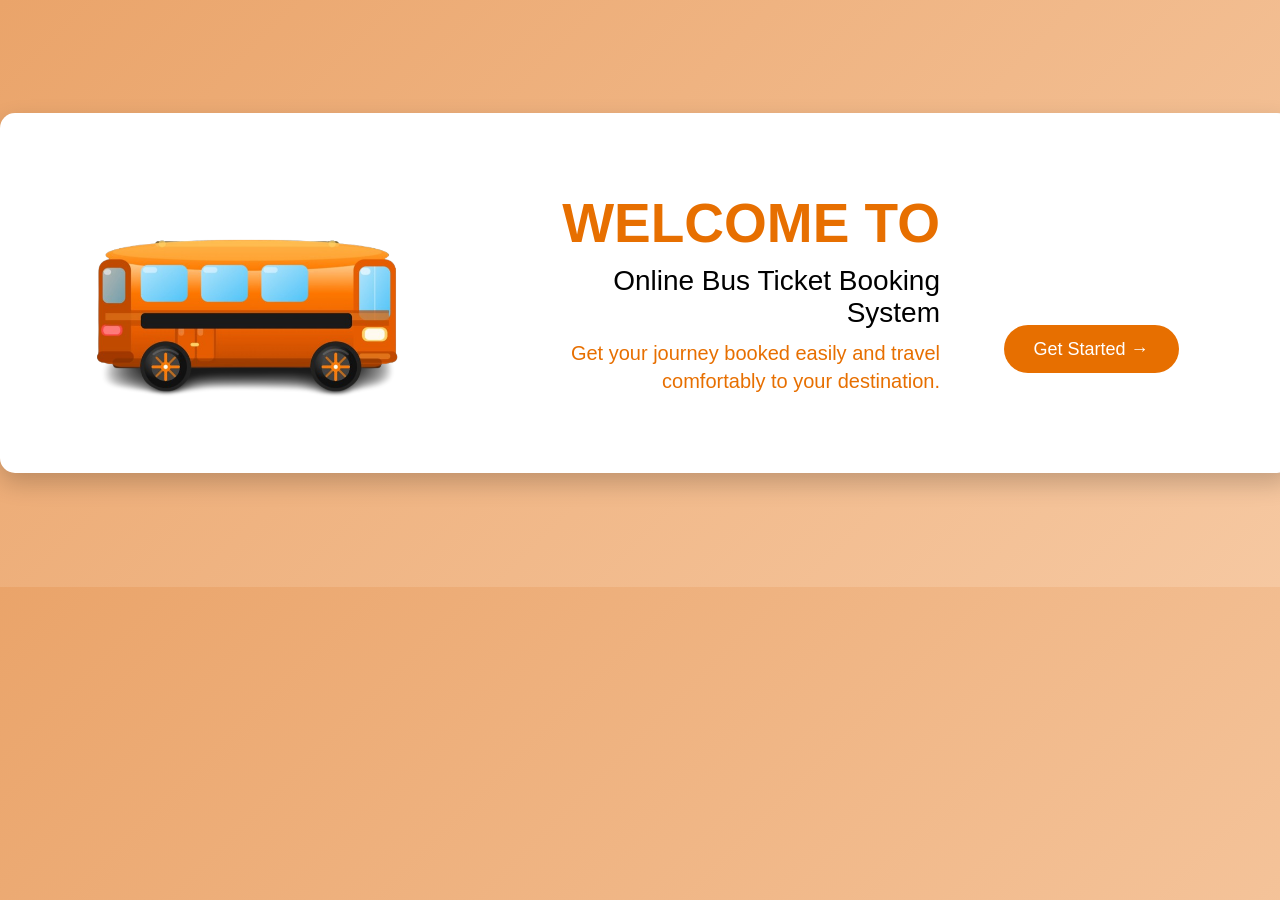
<file: Index.html>
<!DOCTYPE html>
<html>
<head>
<title>Online Bus Ticket Booking</title>

<style>

body{
margin:0;
font-family:Arial, sans-serif;
background:linear-gradient(135deg,#eaa46a,#f6c8a1);
}

/* White box */
.container{
background:white;
width:90%;
margin:3cm auto;
border-radius:15px;
box-shadow:0 10px 25px rgba(0,0,0,0.2);
padding:70px;
display:flex;
align-items:center;
gap:120px;
position:relative;
}

/* Bus image */
.bus img{
width:330px;
}

/* Text area */
.text{
max-width:420px;
text-align:right;   /* RIGHT ALIGNMENT */
}

/* Welcome */
.welcome{
font-size:55px;
color:#e76f00;
font-weight:bold;
}

/* Title */
.title{
font-size:28px;
margin-top:10px;
}

/* Description */
.desc{
color:#e76f00;
font-size:20px;
margin-top:10px;
line-height:28px;
}

/* Button */
.button{
position:absolute;
bottom:3cm;
right:3cm;
}

.button a{
background:#e76f00;
color:white;
padding:14px 30px;
border-radius:25px;
text-decoration:none;
font-size:18px;
}

.button a:hover{
background:#c85e00;
}

</style>
</head>

<body>

<div class="container">

<div class="bus">
<img src="bus.png">
</div>

<div class="text">

<div class="welcome">
WELCOME TO
</div>

<div class="title">
Online Bus Ticket Booking System
</div>

<div class="desc">
Get your journey booked easily and travel
comfortably to your destination.
</div>

</div>

<div class="button">
<a href="login.html">Get Started →</a>
</div>

</div>

</body>
</html>
</file>
